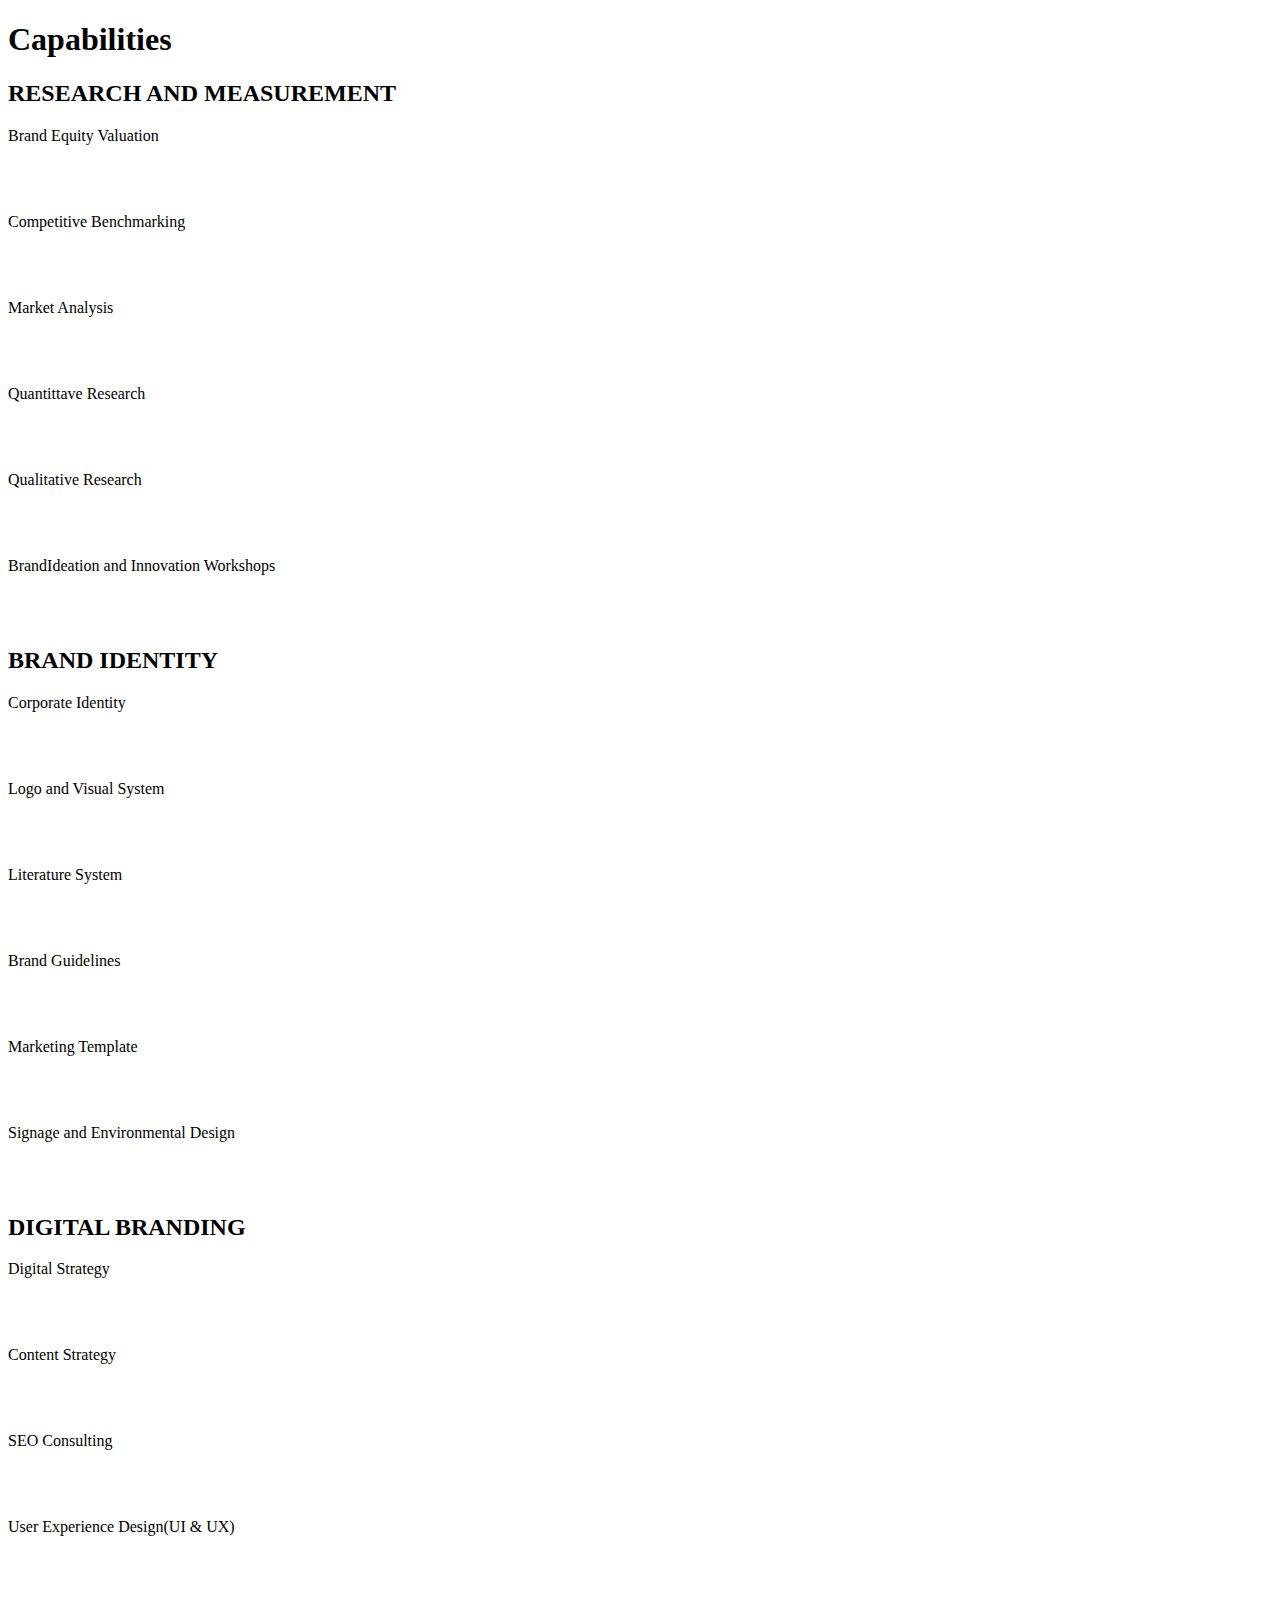
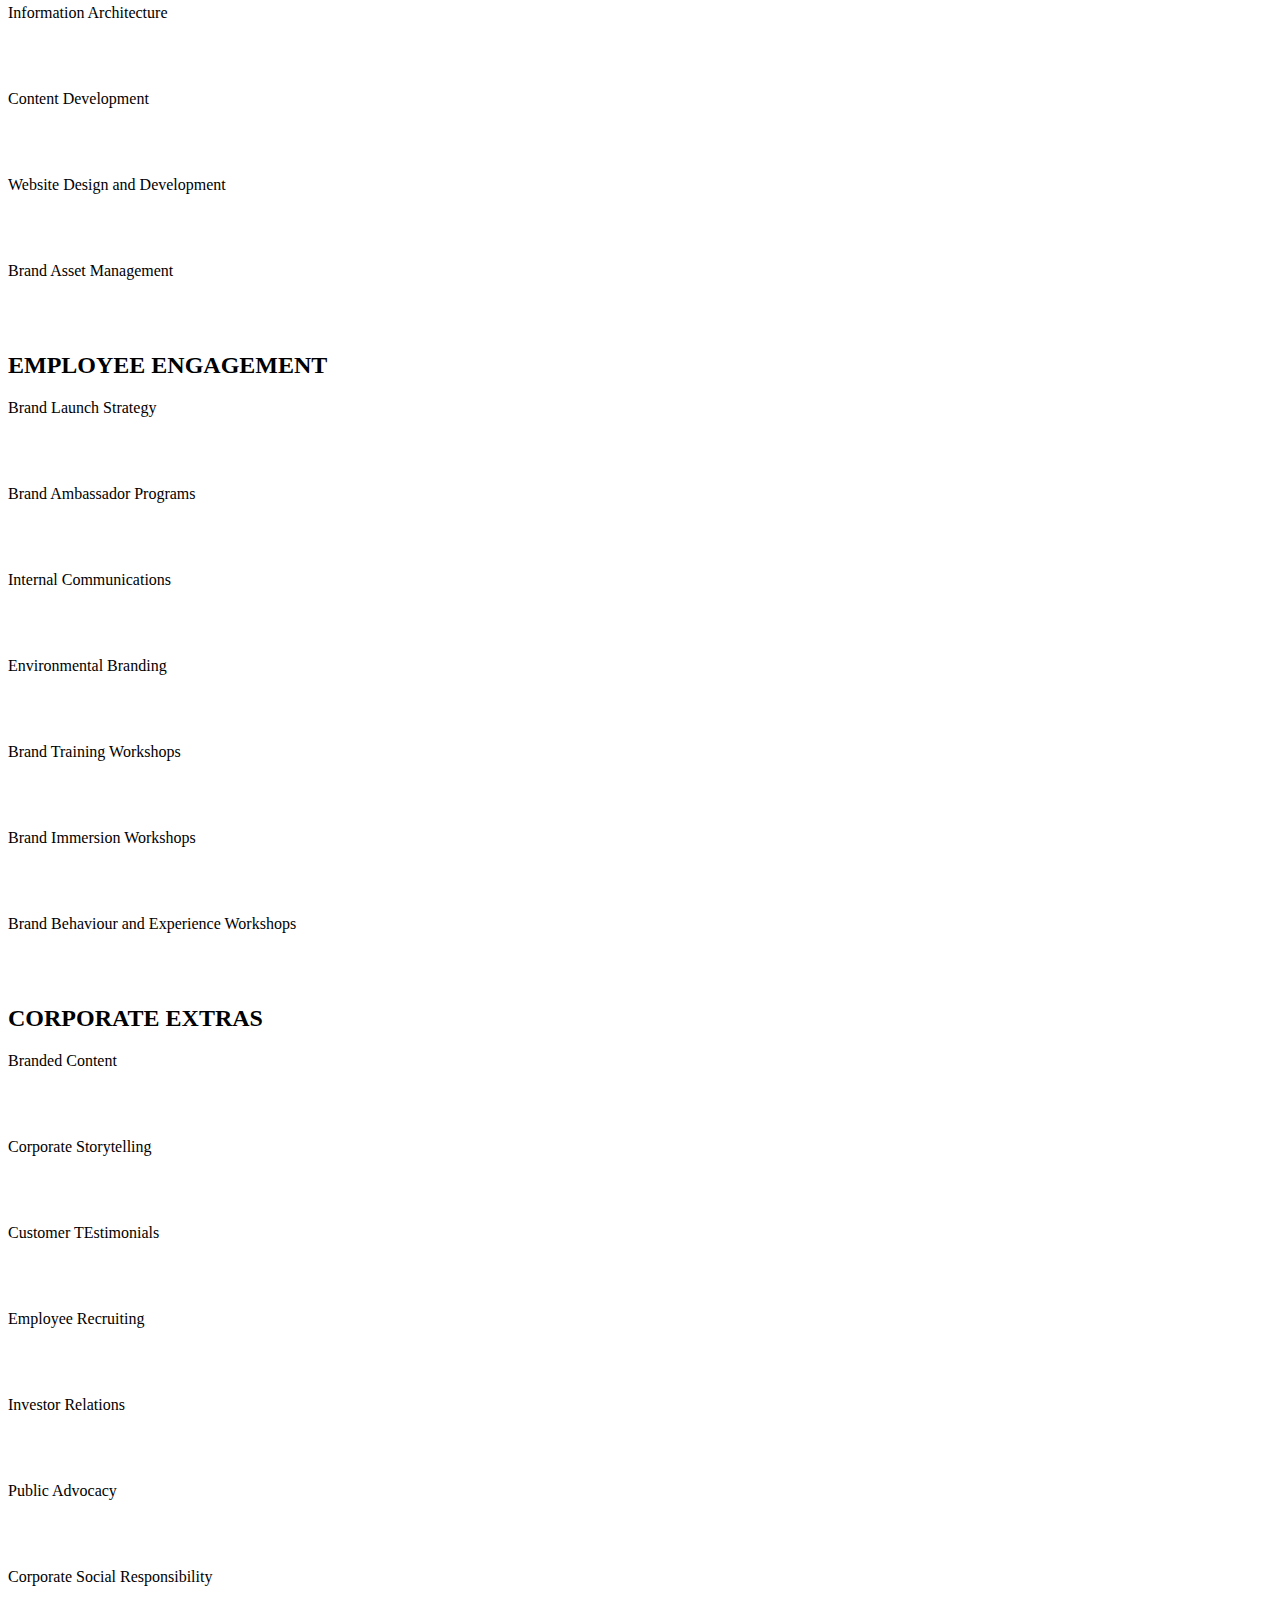
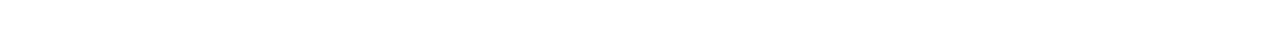
<file: capabilities.html>
<!DOCTYPE html>
<html>
    <head>
        <title>Header for Template</title>
        <meta charset="utf-8">
        <meta http-equiv="X-UA-Compatible" content="IE-edge">
        <meta name="viewport" content="width=device-width, initial-scale=1.0">    
    </head>
    <body>
        <h1>Capabilities</h1>

        <h2>RESEARCH AND MEASUREMENT</h2>
        <p>Brand Equity Valuation</p><br><br>
        <p>Competitive Benchmarking</p><br><br>
        <p>Market Analysis</p><br><br>
        <p>Quantittave Research</p><br><br>
        <p>Qualitative Research</p><br><br>
        <p>BrandIdeation and Innovation Workshops</p><br><br>

        <h2>BRAND IDENTITY</h2>
        <p>Corporate Identity</p><br><br>
        <p>Logo and Visual System</p><br><br>
        <p>Literature System</p><br><br>
        <p>Brand Guidelines</p><br><br>
        <p>Marketing Template</p><br><br>
        <p>Signage and Environmental Design</p><br><br>

        <h2>DIGITAL BRANDING</h2>
        <p>Digital Strategy</p><br><br>
        <p>Content Strategy</p><br><br>
        <p>SEO Consulting</p><br><br>
        <p>User Experience Design(UI & UX)</p><br><br>
        <p>Information Architecture</p><br><br>
        <p>Content Development</p><br><br>
        <p>Website Design and Development</p><br><br>
        <p>Brand Asset Management</p><br><br>

        <h2>EMPLOYEE ENGAGEMENT</h2>
        <p>Brand Launch Strategy</p><br><br>
        <p>Brand Ambassador Programs</p><br><br>
        <p>Internal Communications</p><br><br>
        <p>Environmental Branding</p><br><br>
        <p>Brand Training Workshops</p><br><br>
        <p>Brand Immersion Workshops</p><br><br>
        <p>Brand Behaviour and Experience Workshops</p><br><br>
        
        <h2>CORPORATE EXTRAS</h2>
        <p>Branded Content</p><br><br>
        <p>Corporate Storytelling</p><br><br>
        <p>Customer TEstimonials</p><br><br>
        <p>Employee Recruiting</p><br><br>
        <p>Investor Relations</p><br><br>
        <p>Public Advocacy</p><br><br>
        <p>Corporate Social Responsibility</p><br><br>
        
    </body>
   
</html>
</file>
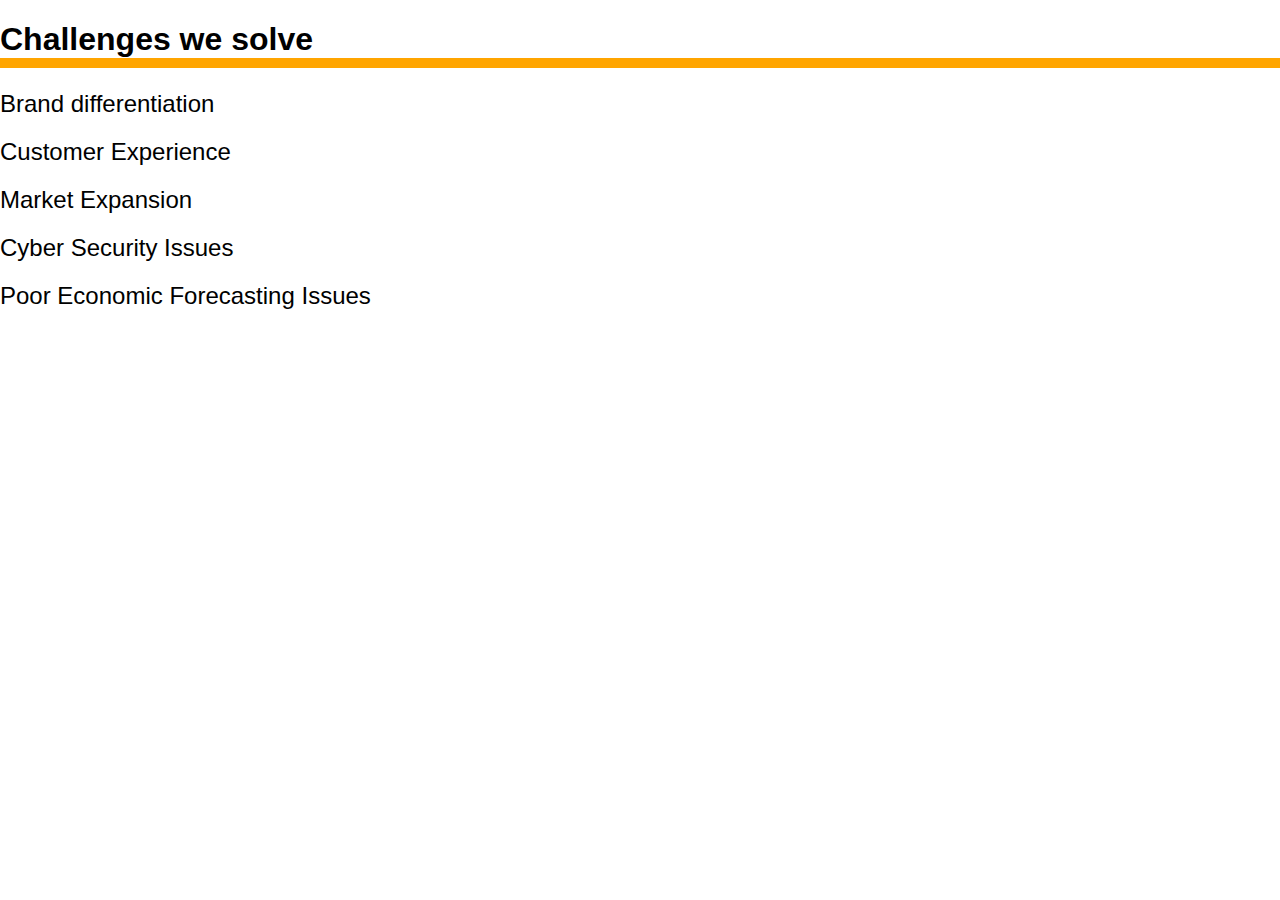
<file: challenges_we_solve.html>
<!DOCTYPE html>
<html>
    <head>
        <title>Challenges we solve</title>
        <meta charset="utf-8">
        <meta http-equiv="X-UA-Compatible" content="IE-edge">
        <meta name="viewport" content="width=device-width, initial-scale=1.0">

        <style>
            body{
                margin: 0;
                padding: 0;
                font-family: sans-serif;
            }
            .container{
                width: 100%;
                height: 100vh;
                background-image: linear-gradient(rgba(0,0,0,0.7),rgba(0,0,0,0.7)), url(IMG_20201008_050859.jpg);
                background-position: center;
                background-size: cover;
                padding-left: 8%;
                padding-right: 8%;
                box-sizing: border-box;
            }
            h1{
                border-bottom: 10px solid orange;
            }
            h2{
                font-weight: lighter;
            }
            p{
                line-height: 1.5em;
            }
        </style>  
    </head>
    <body> 
        <h1>Challenges we solve</h1>
        <h2>Brand differentiation</h2>
        <h2>Customer Experience</h2>
        <h2> Market Expansion</h2>
        <h2> Cyber Security Issues</h2>
        <h2> Poor Economic Forecasting Issues</h2>


    </body>
   
</html>
</file>
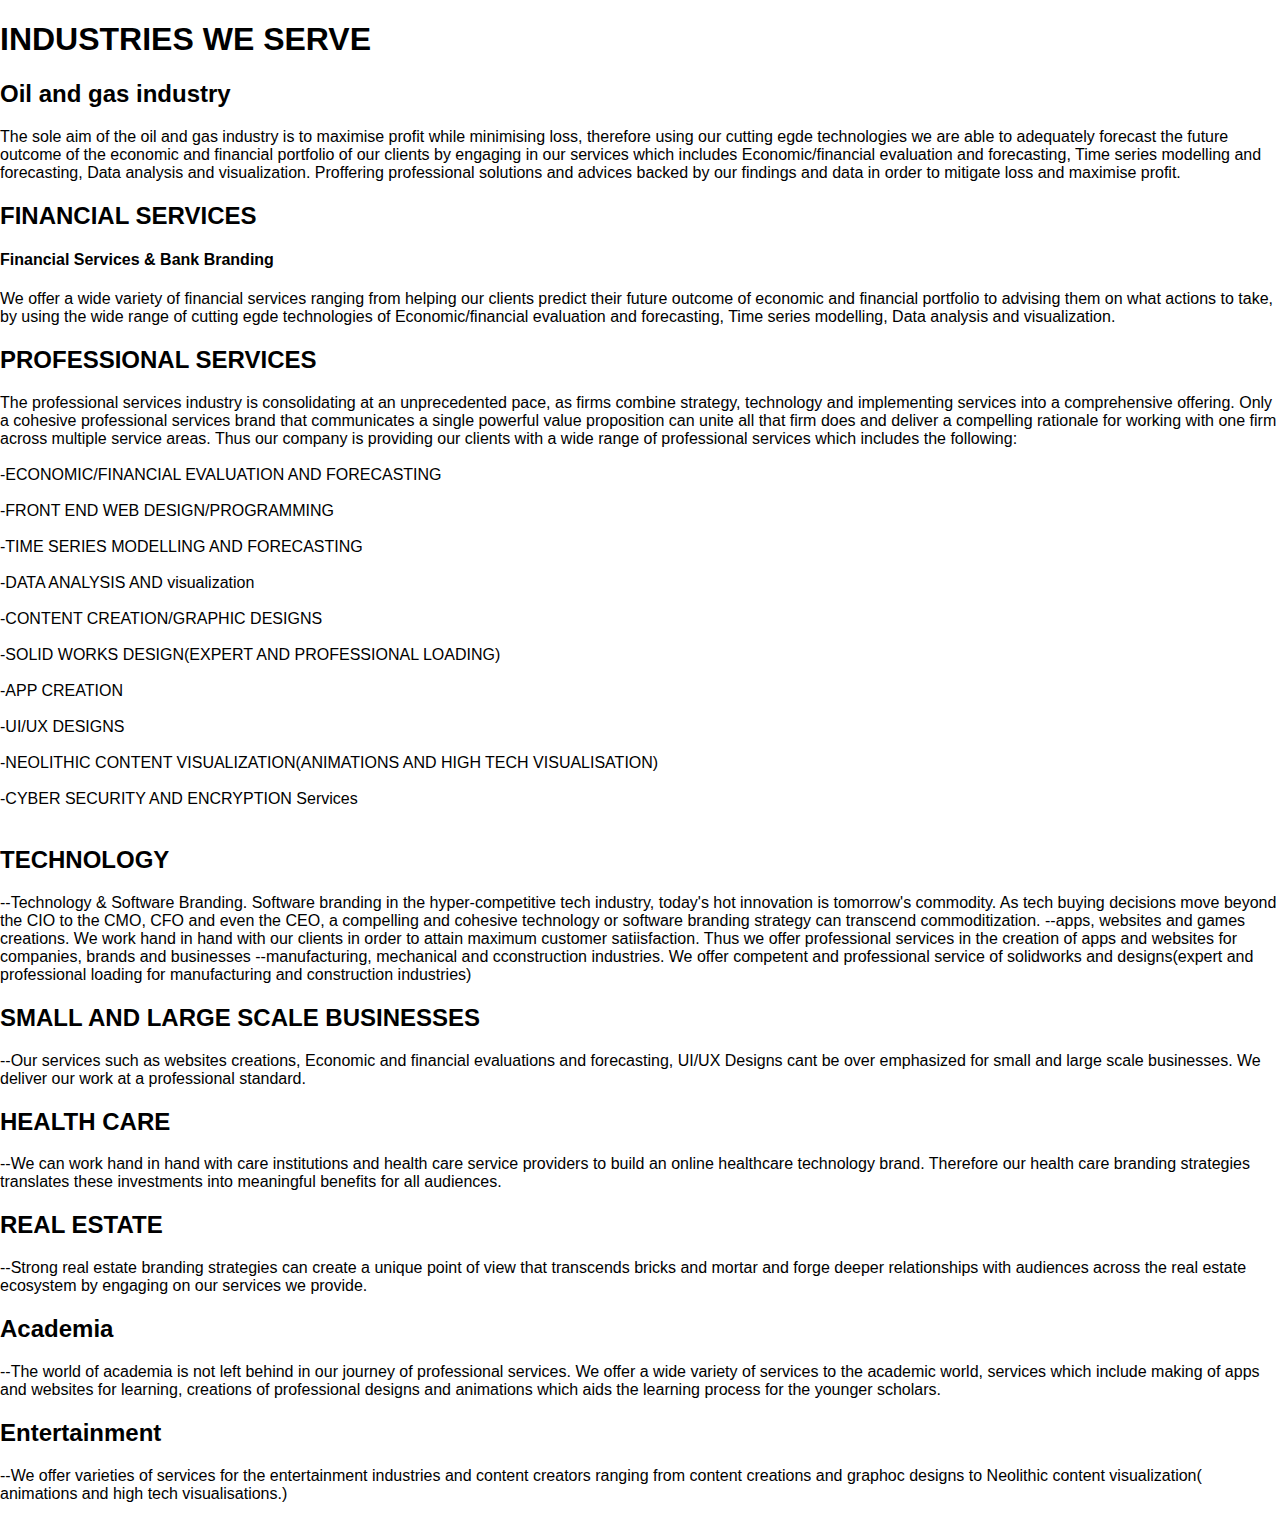
<file: industries_we_serve.html>
<!DOCTYPE html>
<html>
    <head>
        <title>Industries We Serve</title>
        <meta charset="utf-8">
        <meta http-equiv="X-UA-Compatible" content="IE-edge">
        <meta name="viewport" content="width = device-width, initial-scale = 1.0">

        <style>
            body{
                margin: 0;
                padding: 0;
                font-family: sans-serif;
            }
            
        </style>
    </head>
    <body> 
        <div class="container">
            <h1>INDUSTRIES WE SERVE</h1>
            <h2>Oil and gas industry</h2>
            <p>The sole aim of the oil and gas industry is to maximise profit while minimising loss, therefore using our cutting egde
                technologies we are able to adequately forecast the future outcome of the economic and financial portfolio of our clients by engaging in our services which 
                includes Economic/financial evaluation and forecasting, Time series modelling and forecasting, Data analysis and visualization. Proffering professional solutions and advices backed by our findings and data in order to 
                mitigate loss and maximise profit.
            </p>
            <h2>FINANCIAL SERVICES</h2>
                <h4>Financial Services & Bank Branding</h4>
            <p>We offer a wide variety of financial services ranging from helping our clients predict their future outcome of economic and financial portfolio to advising them on what actions to take, by using the wide range of cutting egde
                technologies of Economic/financial evaluation and forecasting, Time series modelling, Data analysis and visualization.
            </p> 
            <h2>PROFESSIONAL SERVICES</h2>
            <p>The professional services industry is consolidating at an unprecedented pace, as firms combine strategy, technology and implementing services into a comprehensive
                offering. Only a cohesive professional services brand that communicates a single powerful value proposition can unite all that firm does and deliver a compelling rationale
                for working with one firm across multiple service areas. Thus our company is providing our clients with a wide range of professional services which includes the following: <br><br>

                -ECONOMIC/FINANCIAL EVALUATION AND FORECASTING <br><br>
                -FRONT END WEB DESIGN/PROGRAMMING <br><br>
                -TIME SERIES MODELLING AND FORECASTING <br><br>
                -DATA ANALYSIS AND visualization <br><br>
                -CONTENT CREATION/GRAPHIC DESIGNS <br><br>
                -SOLID WORKS DESIGN(EXPERT AND PROFESSIONAL LOADING) <br><br>
                -APP CREATION <br><br>
                -UI/UX DESIGNS <br><br>
                -NEOLITHIC CONTENT VISUALIZATION(ANIMATIONS AND HIGH TECH VISUALISATION) <br><br>
                -CYBER SECURITY AND ENCRYPTION Services <br><br>
            </p> 

            <h2>TECHNOLOGY</h2>
             <p>--Technology & Software Branding.
                Software branding in the hyper-competitive tech industry, today's hot innovation is tomorrow's commodity. As tech buying decisions move beyond the CIO to
                the CMO, CFO and even the CEO, a compelling and cohesive technology or software branding strategy can transcend commoditization.
  
                --apps, websites and games creations. We work hand in hand with our clients in order to attain maximum customer satiisfaction. Thus we offer professional services in the creation of apps
                and websites for companies, brands and businesses
  
                --manufacturing, mechanical and cconstruction industries. We offer competent and professional service of solidworks and designs(expert and professional loading for manufacturing
                and construction industries)
              </p> 
              <h2>SMALL AND LARGE SCALE BUSINESSES</h2>
           <p> --Our services such as websites creations, Economic and financial evaluations and forecasting, UI/UX Designs cant be over emphasized for small and large scale
            businesses. We deliver our work at a professional standard.
            </p>  
                <h2>HEALTH CARE</h2>
              <p>  --We can work hand in hand with care institutions and health care service providers to build an online healthcare technology brand.
                Therefore our health care branding strategies translates these investments into meaningful benefits for all audiences.
                </p> 
                <h2>REAL ESTATE</h2>
               <p> --Strong real estate branding strategies can create a unique point of view that transcends bricks and mortar and forge deeper relationships with audiences
                across the real estate ecosystem by engaging on our services we provide.</p>

                <h2>Academia</h2>
             <p>--The world of academia is not left behind in our journey of professional services. We offer a wide variety of services to the academic world, services which include making of apps
                and websites for learning, creations of professional designs and animations which aids the learning process for the younger scholars.</p>

                <h2>Entertainment</h2>
               <p>--We offer varieties of services for the entertainment industries and content creators ranging from content creations and graphoc designs to Neolithic content visualization(
                animations and high tech visualisations.)</p> 


        </div>
    </body>
   
</html>
</file>
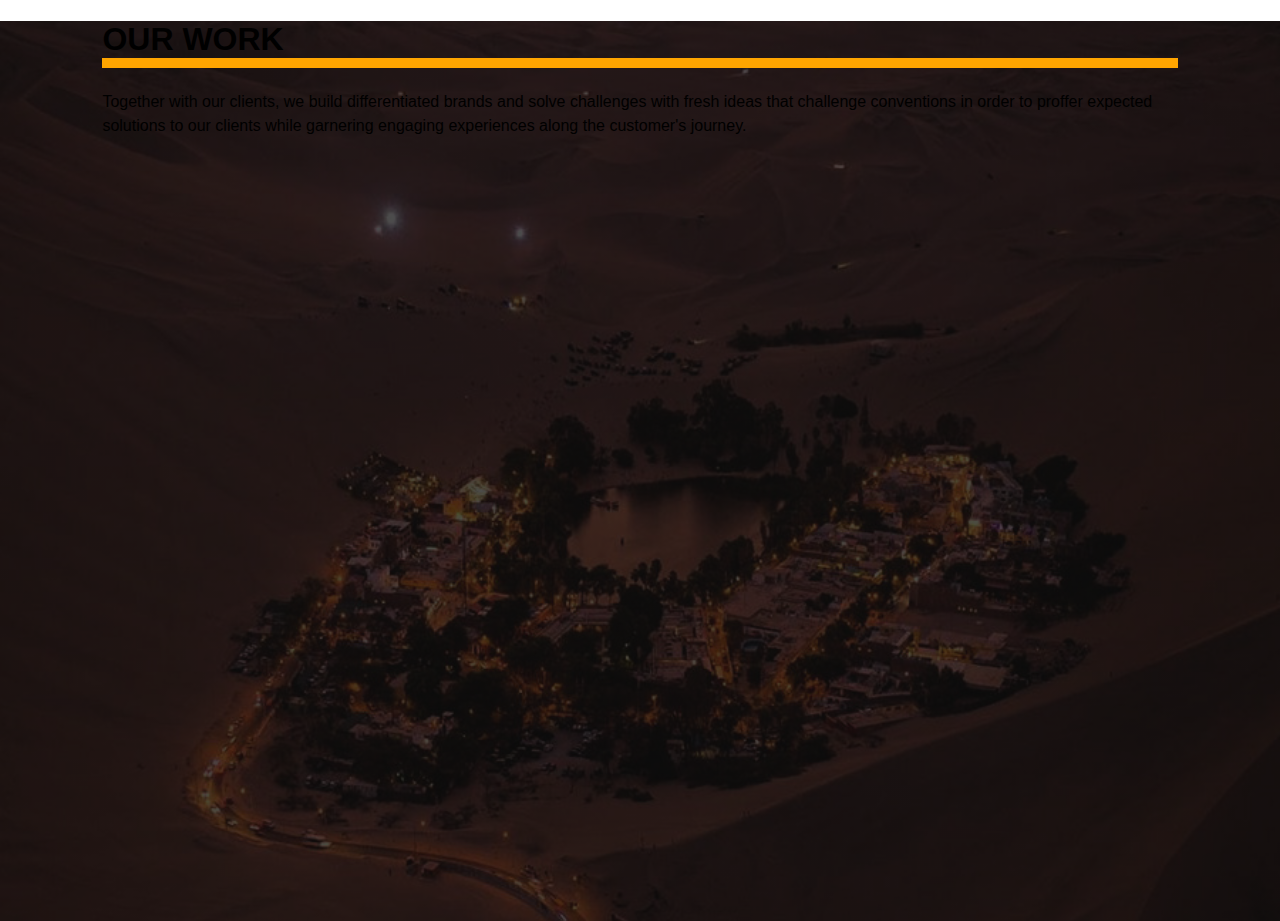
<file: our_work.html>
<!DOCTYPE html>
<html>
    <head>
        <title>Our Work</title>
        <meta charset="utf-8">
        <meta http-equiv="X-UA-Compatible" content="IE-edge">
        <meta name="viewport" content="width = device-width, initial-scale = 1.0">

        <style>
            body{
                margin: 0;
                padding: 0;
                font-family: sans-serif;
            }
            .container{
                width: 100%;
                height: 100vh;
                background-image: linear-gradient(rgba(0,0,0,0.7),rgba(0,0,0,0.7)), url(IMG_20201008_050859.jpg);
                background-position: center;
                background-size: cover;
                padding-left: 8%;
                padding-right: 8%;
                box-sizing: border-box;
            }
            h1{
                border-bottom: 10px solid orange;
            }
            h2{
                font-weight: lighter;
            }
            p{
                line-height: 1.5em;
            }
        </style>
    </head>
    <body> 
        <div class="container">
            <h1>OUR WORK</h1>
            <p>Together with our clients, we build differentiated brands and solve challenges with fresh ideas that challenge conventions in order to proffer expected solutions to our clients while garnering engaging experiences along the customer's journey.
                
            </p>
        </div>
    </body>
   
</html>
</file>
